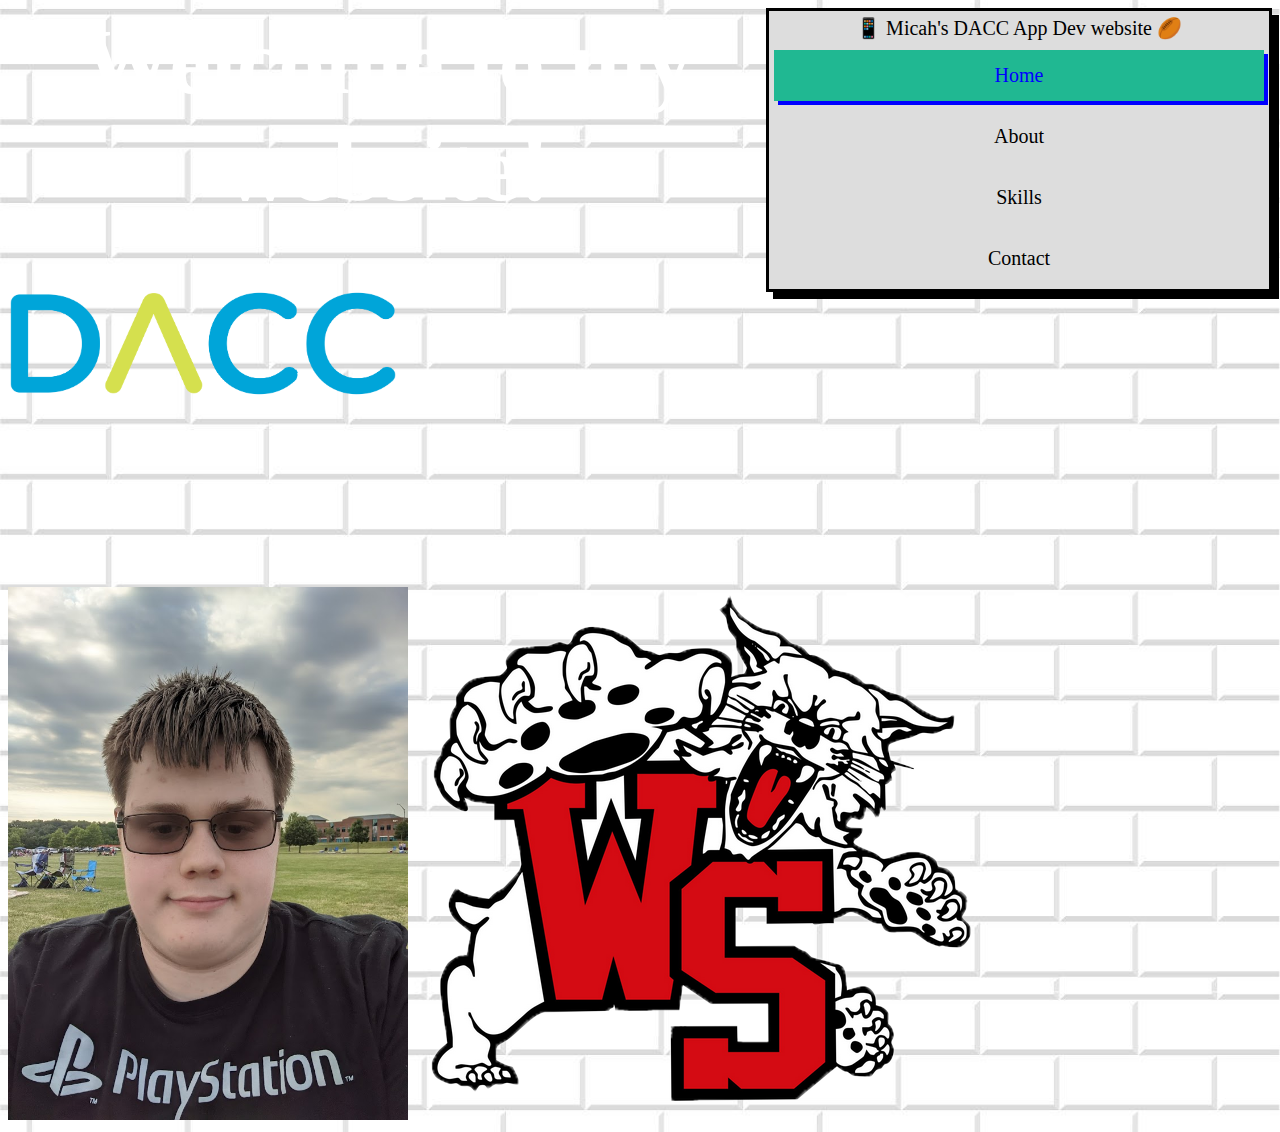
<file: index.html>
<html>
    <meta name="viewport" content="width=device-width, initial-scale=1.0">
    <head>
        <title>
            Home
        </title>
        <link rel="stylesheet" href="scripts/css/style.css">
    </head>
    <body>
        <ul class="ulnav">
            <li class="linav">&#128241 Micah's DACC App Dev website &#127945</li>
            <li class="linav"><a class="active" href="index.html">Home</a></li>
            <li class="linav"><a href="about.html">About</a></li>
            <li class="linav"><a href="skills.html">Skills</a></li>
            <li class="linav"><a href="contact.html">Contact</a></li>
        </ul>
        <h1 class="cool">Welcome to my website!</h1>
        <img src="/images/district_logo.png" class="dl">
        <img src="/images/micah.jpg" class="mo">
        <img src="/images/wildcattransparent.png">
        <!--Wildcat made transparent by Ethan Rectanus-->
    </body>
</html>
</file>
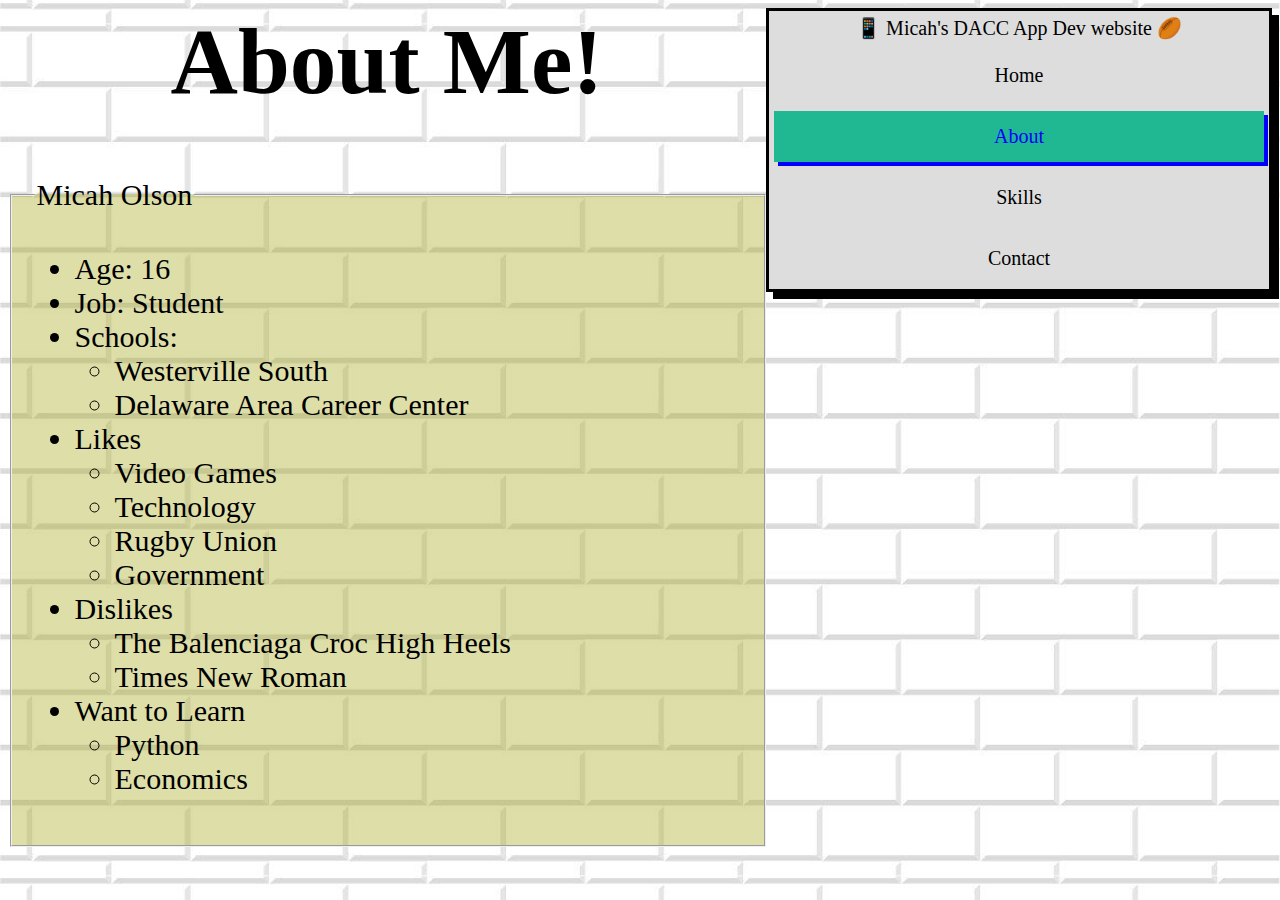
<file: about.html>
<html>
    <meta name="viewport" content="width=device-width, initial-scale=1.0">
    <head>
        <title>
            About Me!
        </title>
        <link rel="stylesheet" href="scripts/css/style.css">
    </head>
    <body>
        <ul class="ulnav">
            <li class="linav">&#128241 Micah's DACC App Dev website &#127945</li>
            <li class="linav"><a href="index.html">Home</a></li>
            <li class="linav"><a class="active" href="about.html">About</a></li>
            <li class="linav"><a href="skills.html">Skills</a></li>
            <li class="linav"><a href="contact.html">Contact</a></li>
        </ul>
        <h1>About Me!</h1>
        <fieldset class="fldst">
            <legend>Micah Olson</legend>
            <ul>
                <li>Age: 16</li>
                <li>Job: Student</li>
                <li>Schools: <ul>
                        <li>Westerville South</li>
                        <li>Delaware Area Career Center</li>
                    </ul>
                </li>
                <li>
                    Likes
                    <ul>
                        <li>Video Games</li>
                        <li>Technology</li>
                        <li>Rugby Union</li>
                        <li>Government</li>
                    </ul>
                </li>
                <li>
                    Dislikes
                    <ul>
                        <li>The Balenciaga Croc High Heels</li>
                        <li style="font-family: 'Times New Roman', Times, serif;">Times New Roman</li>
                    </ul>
                </li>
                <li>
                    Want to Learn
                    <ul>
                        <li>Python</li>
                        <li>Economics</li>
                    </ul>
                </li>
            </ul>
        </fieldset>
    </body>
</html>
</file>
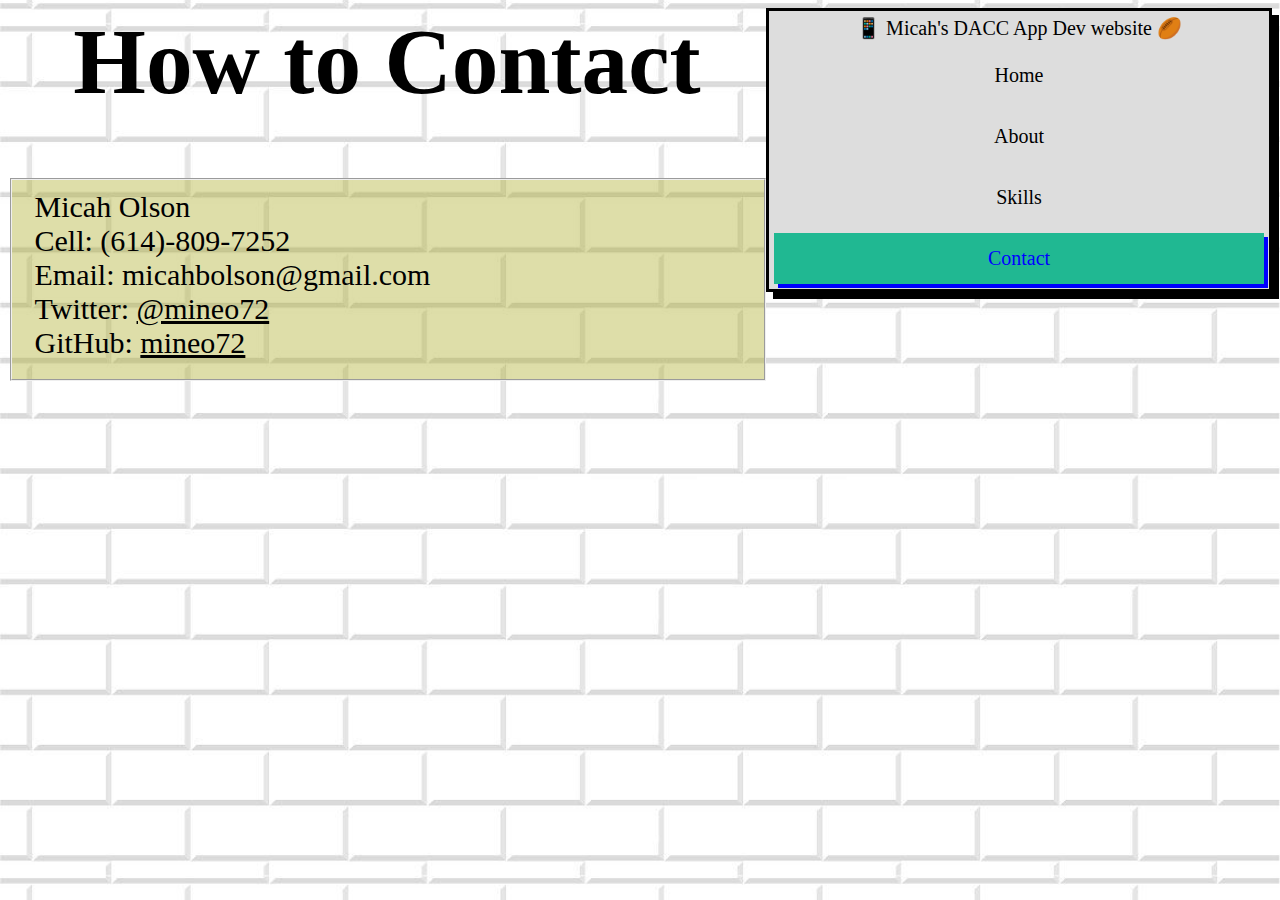
<file: contact.html>
<html>
    <meta name="viewport" content="width=device-width, initial-scale=1.0">
    <head>
        <title>
            Contact Me
        </title>
        <link rel="stylesheet" href="scripts/css/style.css">
    </head>
    <body>
        <ul class="ulnav">
            <li class="linav">&#128241 Micah's DACC App Dev website &#127945</li>
            <li class="linav"><a href="index.html">Home</a></li>
            <li class="linav"><a href="about.html">About</a></li>
            <li class="linav"><a href="skills.html">Skills</a></li>
            <li class="linav"><a class="active" href="contact.html">Contact</a></li>
        </ul>
        <h1>How to Contact</h1>
        <fieldset class="fldst">
            Micah <a href="/joke.html" style="text-decoration: none;">Olson</a><br>
            Cell: (614)-809-7252<br>
            Email: micahbolson@gmail.com<br>
            Twitter: <a href="https://twitter.com/mineo72" target="_blank">@mineo72</a><br>
            GitHub: <a href="https://github.com/mineo72" target="_blank">mineo72</a>
        </fieldset>
    </body>
</html>
</file>
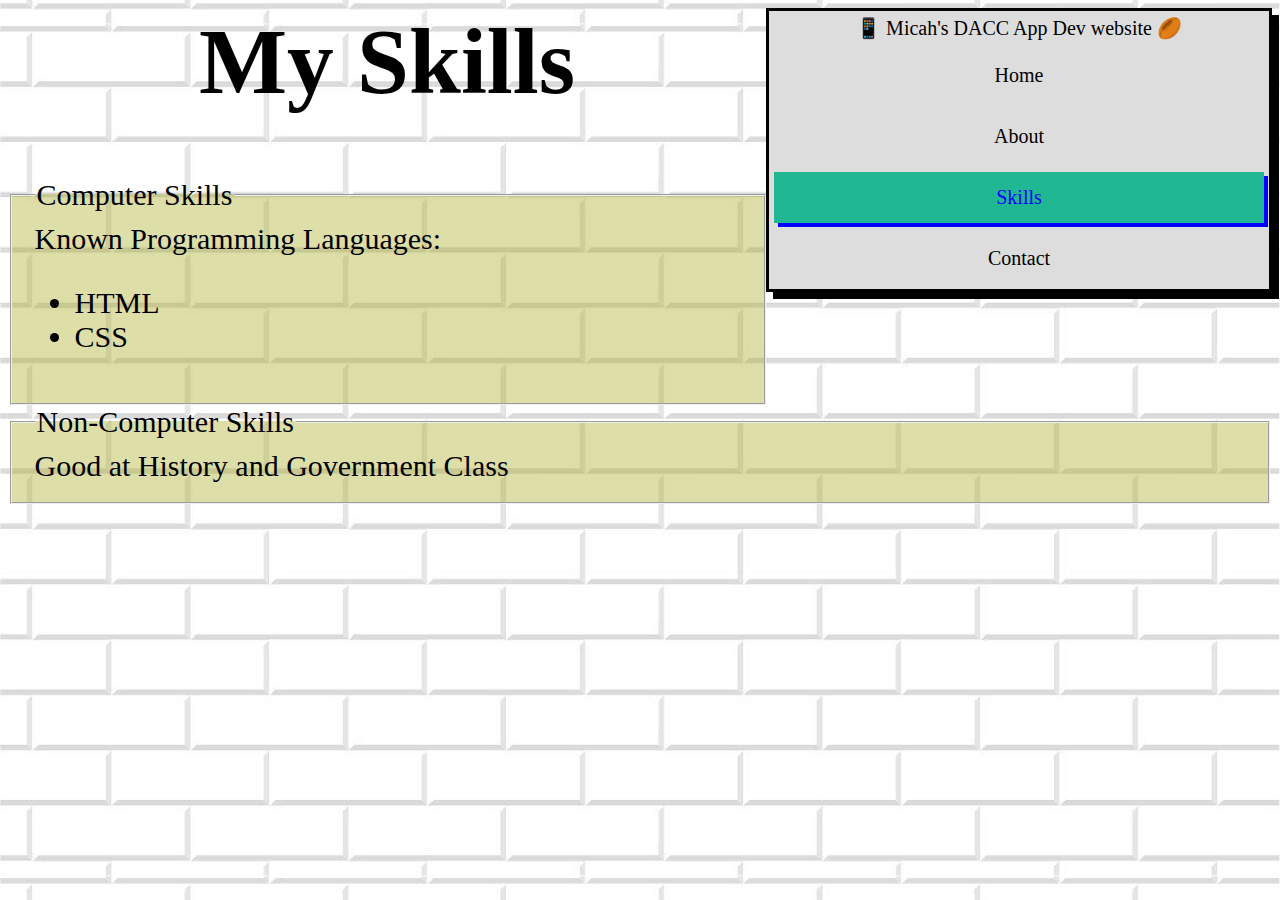
<file: skills.html>
<html>
    <meta name="viewport" content="width=device-width, initial-scale=1.0">
    <head>
        <title>
            My Skills
        </title>
        <link rel="stylesheet" href="scripts/css/style.css">
    </head>
    <body>
        <ul class="ulnav">
            <li class="linav">&#128241 Micah's DACC App Dev website &#127945</li>
            <li class="linav"><a href="index.html">Home</a></li>
            <li class="linav"><a href="about.html">About</a></li>
            <li class="linav"><a class="active" href="skills.html">Skills</a></li>
            <li class="linav"><a href="contact.html">Contact</a></li>
        </ul>
        <h1>My Skills</h1>
        <span>
            <fieldset class="fldst">
                <legend>
                    Computer Skills
                </legend>
                Known Programming Languages:
                <ul>
                    <li>HTML</li>
                    <li>CSS</li>
                </ul> 
            </fieldset>
            <fieldset class="fldst">
                <legend>
                    Non-Computer Skills
                </legend>
                Good at History and Government Class
            </fieldset>
        </span>
    </body>
</html>
</file>
<file: scripts/css/style.css>
body{
    background-color: #818ca0;
    background-image: url('../../images/brick.jpg');
    background-position: center;
    background-size:contain
}
ul.ulnav {
    list-style-type: none;
    margin: 0;
    padding: 0;
    width: 500px;
    background-color: #f1f1f1;
    border: 3px solid black;
    float: right;
    box-shadow: 7px 7px;
}
li.linav a{
    display: block;
    background-color: #dddddd;
    text-decoration: none;
    padding: 14px 16px;
    text-align: center;
    font-family: Atkinson Hyperlegible;
}
li.linav{
    display: block;
    background-color: #dddddd;
    text-decoration: none;
    padding: 5px;
    text-align: center;
    font-family: Atkinson Hyperlegible;
    font-size: 20px;
}
li.linav a.active{
    display: block;
    background-color: rgb(32, 184, 146);
    color: blue;
    text-decoration: none;
    padding: 14px 16px;
    text-align: center;
    box-shadow: 4px 4px;
}
li.linav a:hover{
    background-color: rgba(32, 184, 146, 0.63);
    color: rgb(00, 0, 255);
    box-shadow: 3px 3px;
}
li.linav a.active:hover{
    background-color: rgba(32, 184, 146, 0.63);
    color: rgb(00, 0, 255);
    box-shadow: 4px 4px;
}
h1{
    text-align: center;
    font-family:OCR A;
    font-size: 70pt;
}
p.stuff{
    font-size: 15pt;
    font-family: Atkinson Hyperlegible;
    color: #555;
    background-color: #eeeeee;
    padding: 5px;
    border-radius: 10px;
    border: 2px solid black;
}
a{
    color: black;
}
fieldset.fldst{
    font-family: Atkinson Hyperlegible;
    font-size: 30px;
    background-color: rgba(170, 170, 33, 0.39);
}
#page_wrapper{
    border-radius: 5px;
    border: 2px solid #696969;
    padding: 10px;
    height: auto;
    background: rgba(160, 160, 160, 0.514);
    position: absolute top 50%, bottom 50%, left 50%, right 50%;
}
span.font1{
    font-size: 20pt;
    font-family: Atkinson Hyperlegible;
    color: #696969;
    font-weight: bolder;
}
@keyframes Test {
    0%  {background-color: blue; color: white;}
    10% {background-color: red;}
    30% {background-color: green; color: black;}
    50% {background-color: indigo;}
    70% {background-color: aqua;color: white;}
    90% {background-color: lightgreen; color: black;}
    100% {background-color: blue; color: white;}
}
img.dl{
    width:390px ;
    padding-bottom: 174px;
}
img.mo{
    width: 400px;
}
h1.cool{
    animation-name: Test;
    animation-duration: 10s;
    animation-iteration-count: infinite; 
    color: white;
}
</file>
